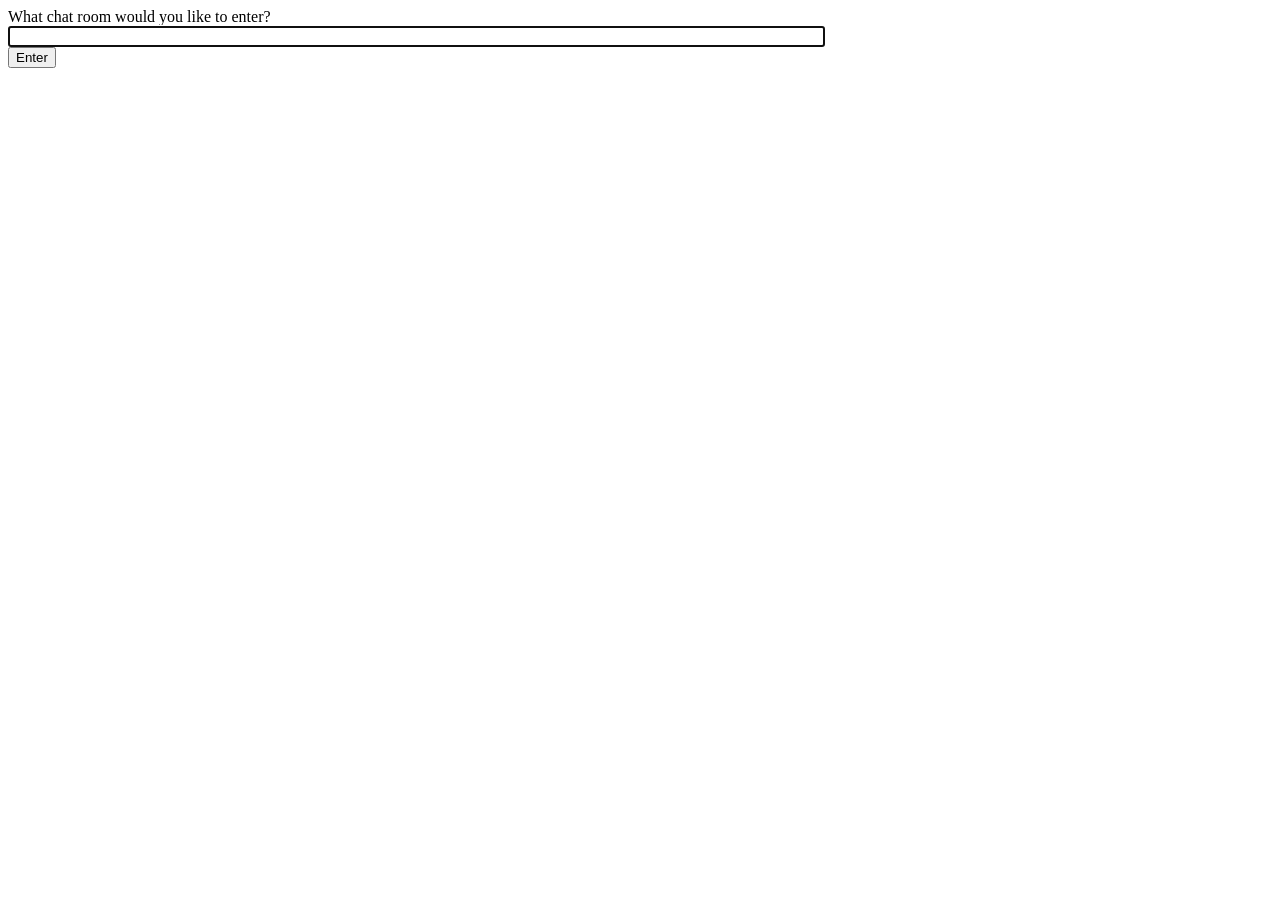
<file: chat/templates/chat/index.html>
<!-- chat/templates/chat/index.html -->
<!DOCTYPE html>
<html>
<head>
    <meta charset="utf-8"/>
    <title>Chat Rooms</title>
</head>
<body>
    What chat room would you like to enter?<br>
    <input id="room-name-input" type="text" size="100"><br>
    <input id="room-name-submit" type="button" value="Enter">

    <script>
        document.querySelector('#room-name-input').focus();
        document.querySelector('#room-name-input').onkeyup = function(e) {
            if (e.key === 'Enter') {  // enter, return
                document.querySelector('#room-name-submit').click();
            }
        };

        document.querySelector('#room-name-submit').onclick = function(e) {
            var roomName = document.querySelector('#room-name-input').value;
            window.location.pathname = '/chat/' + roomName + '/';
        };
    </script>
</body>
</html>
</file>
